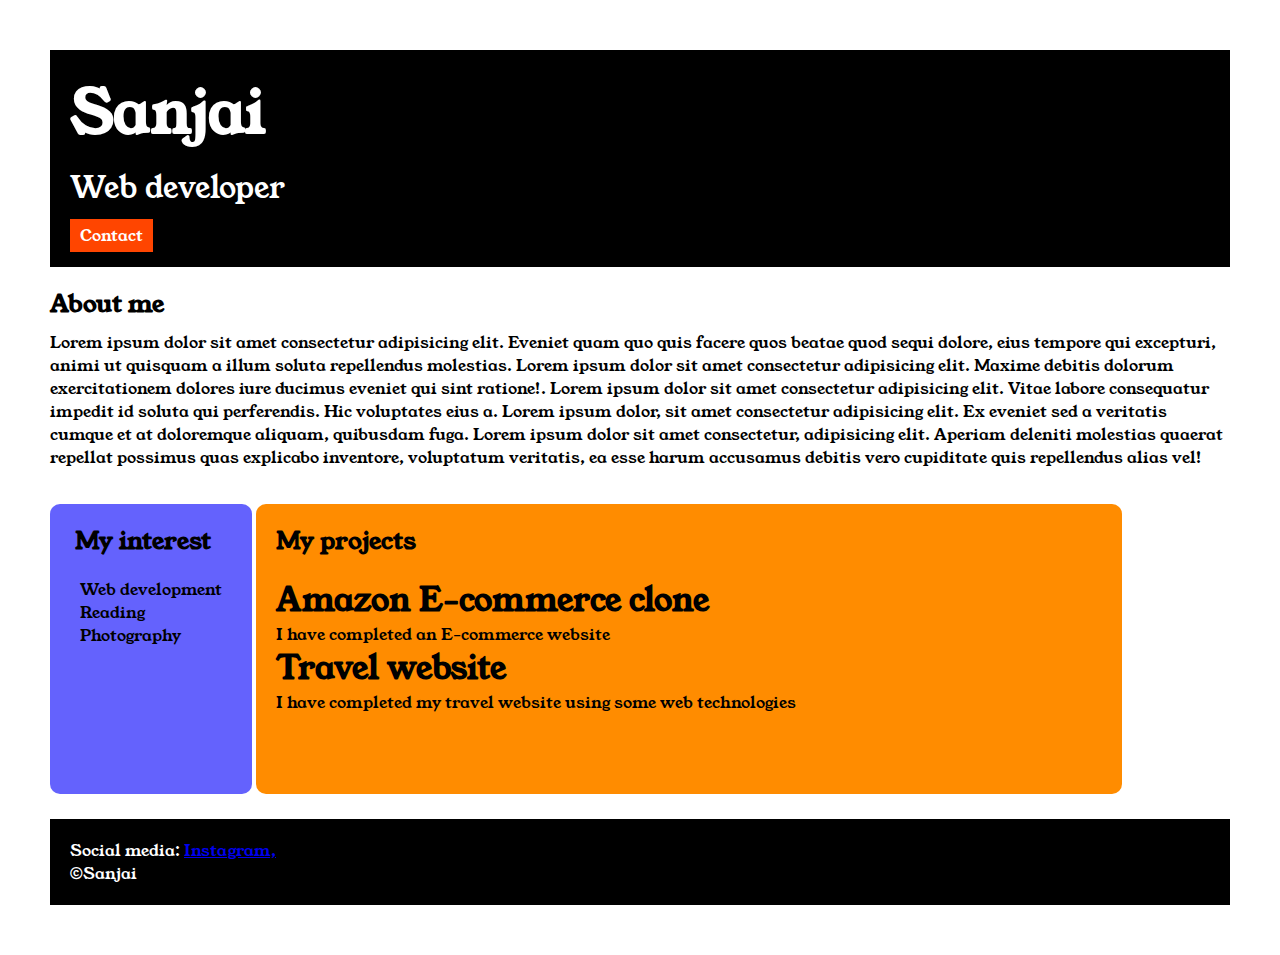
<file: index.html>
<!DOCTYPE html>
<html>
    <head>
        <title>Sanjai</title>
        <link rel="preconnect" href="https://fonts.googleapis.com">
        <link rel="preconnect" href="https://fonts.gstatic.com" crossorigin>
        <link href="https://fonts.googleapis.com/css2?family=Young+Serif&display=swap" rel="stylesheet">
         <link rel="stylesheet" href="style.css">
    </head>
    <body>
    <div class="container">
        <div class="section-1">
            <h1 class="section-1__name">Sanjai</h1>
            <p class="section-1__role">Web developer</p>
            <a href="contact.html" class="section-1__contact">Contact</a>
        </div>

        <div class="section-two">
            <h2 class="section-two__title">About me</h2>
            <p class="section-two__description">Lorem ipsum dolor sit amet consectetur adipisicing elit. Eveniet quam quo quis facere quos beatae quod sequi dolore, eius tempore qui excepturi, 
                animi ut quisquam a illum soluta repellendus molestias.   Lorem ipsum dolor sit amet consectetur adipisicing elit. 
                Maxime debitis dolorum exercitationem dolores iure ducimus eveniet qui sint ratione!. Lorem ipsum dolor sit amet consectetur adipisicing elit. 
                Vitae labore consequatur impedit id soluta qui perferendis. Hic voluptates eius a. Lorem ipsum dolor, sit amet consectetur adipisicing elit. 
                Ex eveniet sed a veritatis cumque et at doloremque aliquam, quibusdam fuga. Lorem ipsum dolor sit amet consectetur, adipisicing elit.
                 Aperiam deleniti molestias quaerat repellat possimus quas explicabo inventore, voluptatum veritatis, ea esse harum accusamus debitis vero cupiditate quis repellendus alias vel!</p>
        </div>

        <div class="section-three">
            <h2 class="section-three__title">My interest</h2>
            <ul class="section-three__description">
                <li>Web development</li>
                <li>Reading</li>
                <li>Photography</li>
            </ul>
        </div>
        <div class="section-4">
            <h2 class="section-4__projects">My projects</h2>
            <ul>
                <li>
                    <h1 class="section-4__pro-one">Amazon E-commerce clone</h1>
                    <P>I have completed an E-commerce website</P>
                </li>
            </ul>
            <ul>
                <li>
                    <h1>Travel website</h1>
                    <p>I have completed my travel website using some web technologies</p>
                </li>
            </ul>
        </div>
        <div class="section-5">
            <p>Social media:
                <a href="https://www.instagram.com/san7jai/?locale=es_us">Instagram,</a>
            </p>
            <p>&copy;Sanjai</p>
        </div>
    </div>
    </body>
</html>
</file>
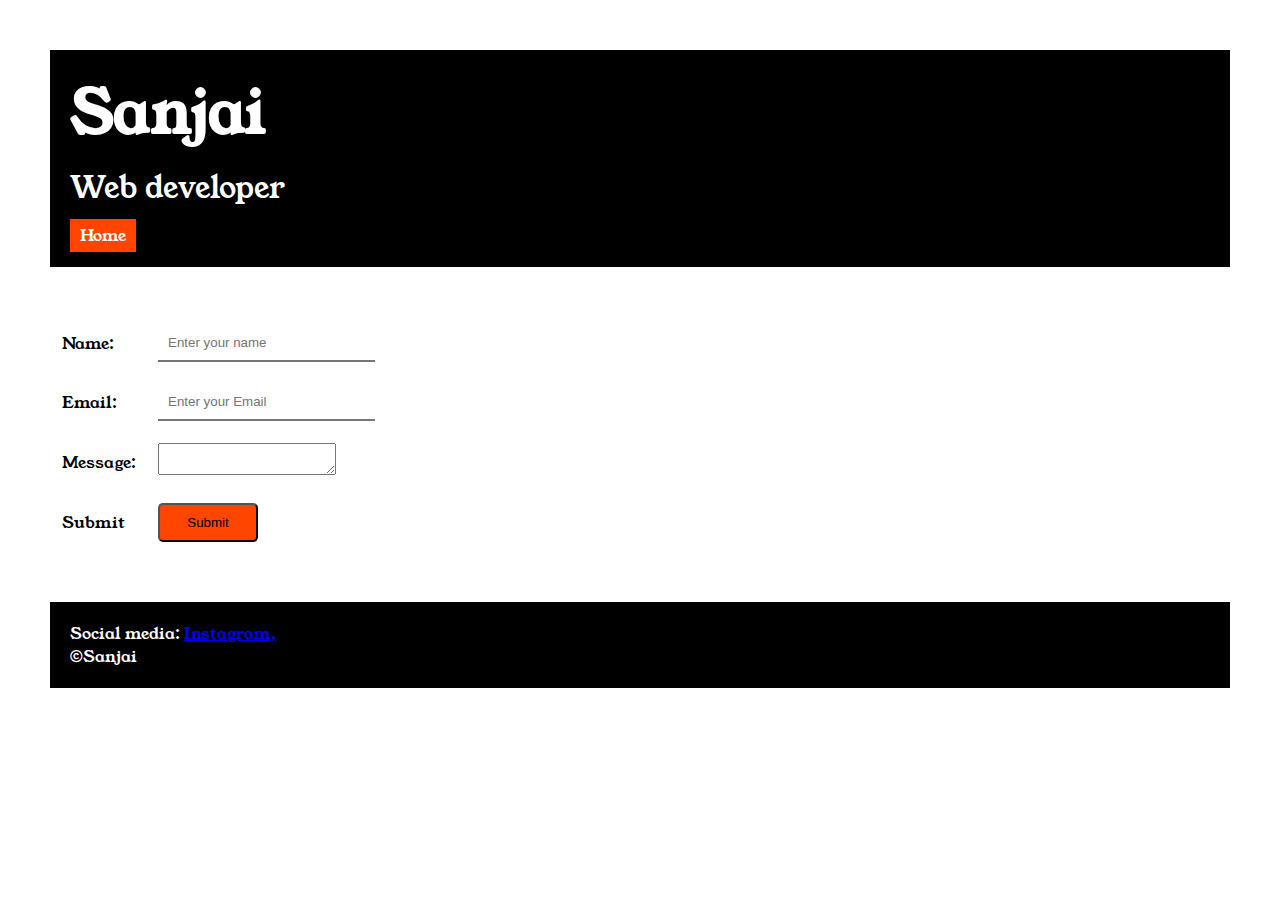
<file: contact.html>
<!DOCTYPE html>
<html>
    <head>
        <title>Contact</title>
        <link rel="stylesheet" href="style.css">
        <link rel="preconnect" href="https://fonts.googleapis.com">
<link rel="preconnect" href="https://fonts.gstatic.com" crossorigin>
<link href="https://fonts.googleapis.com/css2?family=Young+Serif&display=swap" rel="stylesheet">
    </head>
    <body>
    <div class="container">
        <div class="section-1">
            <h1 class="section-1__name">Sanjai</h1>
            <p class="section-1__role">Web developer</p>
            <a href="index.html" class="section-1__contact">Home</a>
        </div><br>
        <table>
            <form>
                <tr>
                    <td>Name:</td>
                    <td><input placeholder="Enter your name"></td>
                </tr>
                <tr>
                    <td>Email:</td>
                    <td><input placeholder="Enter your Email"></td>
                </tr>
               
                <tr>
                    <td>Message:</td>
                    <td><textarea></textarea></td>
                </tr>
                <tr>
                    <td>Submit</td>
                    <td><button class="button-decoration">Submit</button></td>
                </tr>
            </form><br>

        </table><br>
        <div class="section-5">
            <p>Social media:
                <a href="https://www.instagram.com/san7jai/?locale=es_us">Instagram,</a>
            </p>
            <p>&copy;Sanjai</p>
        </div>
    </div>
    </body>
</html>
</file>
<file: style.css>
*{
    padding:0;
    margin:0
}
body{
font-family: "Young Serif", serif;
}
.section-1{
background-color: black;
color:white;
padding:20px
}
.section-1__name{
font-size :60px;
}
.section-1__role{
font-size:30px;
margin-top:12px;
padding-bottom:15px;
}
.section-1__contact{
background-color: orangered;
color:white;
text-decoration: none;
padding-left:10px;
padding-right:10px;
padding-top:5px;
padding-bottom: 5px;
margin-top:20px;
}
.container{
padding:50px;
}
.section-two{
    margin-top: 20px;
    
}
.section-two__description{
    margin-top:10px;
    margin-bottom:15px;
}
.section-three{
    background-color: #6462fd;
    padding:20px;
    border-radius:10px;
    margin-top:20px;
    display: inline-block;
    height:250px;
    vertical-align: top;
    
    
}
.section-three__description{
    padding:10px;
}
.section-three__title{
    padding-left:5px;
    padding-bottom: 10px;
}
li{
    list-style: none;
}
.section-4{
    background-color: darkorange;
    margin-top:20px;
    border-radius:10px;
    height: 250px;
    padding:20px;
    display:inline-block;
    width:70%;
    
    

}
.section-4__pro-one{
    padding-top:20px;

}
.section-5{
    background-color: black;
    margin-top:25px;
    color:white;
    padding:20px;
}
td{
    padding:10px;
}
input{
    width:100%;
    border-style: none;
    border-bottom-style:double;
    padding:10px;
}
.button-decoration{
    background-color: orangered;
    color:black;
    padding:10px;
    width:100px;
    border-radius:5px;
}
</file>
